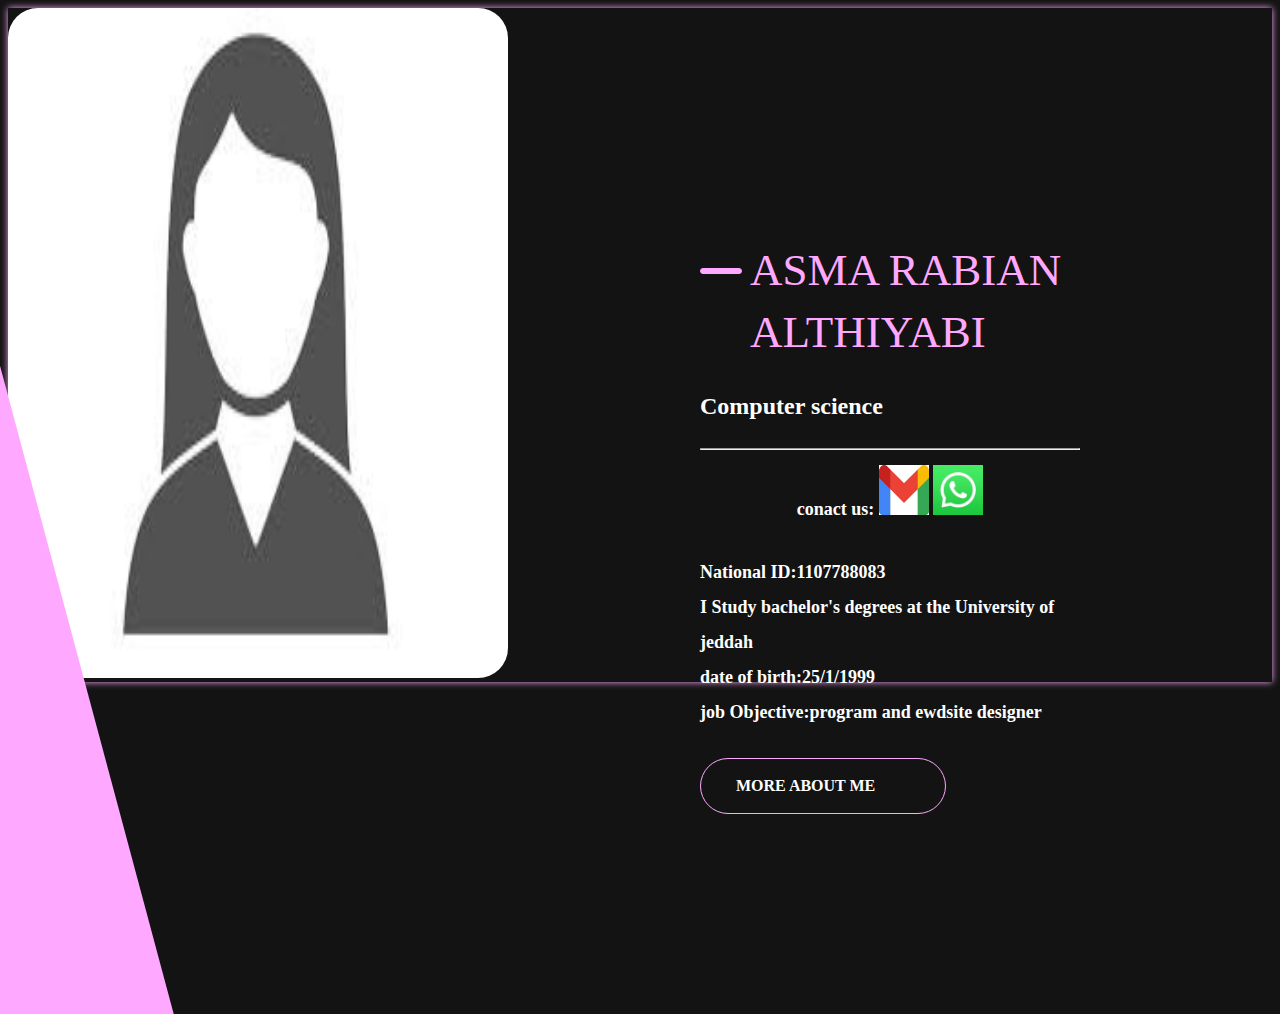
<file: index.html>
<!DOCTYPE html>
<html lang="en">
  <head>
    <meta charset="UTF-8">
    <meta http-equiv="X-UA-Compatible" content="IE=edge">
    <meta name="viewport" content="width=device-width, initial-scale=1.0">
    <title>Decument</title>
    <link rel="stylesheet" href="style.css">
  </head>
<body>

     <div class="container">
        <div class="cv">
         <h1> Asma Rabian Althiyabi</h1>
         <h2>Computer science </h2>
         <hr><center>
            <label>conact us:</label>
            <a href="mailto:asoom6630@gmail.com"><img src="Gmail.jpg" width=50px height="50px"></a>
            <a href="https://iwtsp.com/966534577794"><img src="Wats.jpg" width=50px height="50px"></a>
        
         </center>
         <p> National ID:1107788083 <br>
            I Study bachelor's degrees at the University of jeddah<br>
        date of birth:25/1/1999<br>
    job Objective:program and ewdsite designer</p>
              <a href="file:///C:/Users/%D8%A7%D8%B3%D9%85%D8%A7%D8%A1/Desktop/assamint/more%20about%20me.html"class="btn">more about me</a>
        </div>
        <div class="CV2">
            <img src="i am.jpg" alt="">
        </div>
        <div class="CV3"> </div>
     </div>

</body>
</html>
</file>
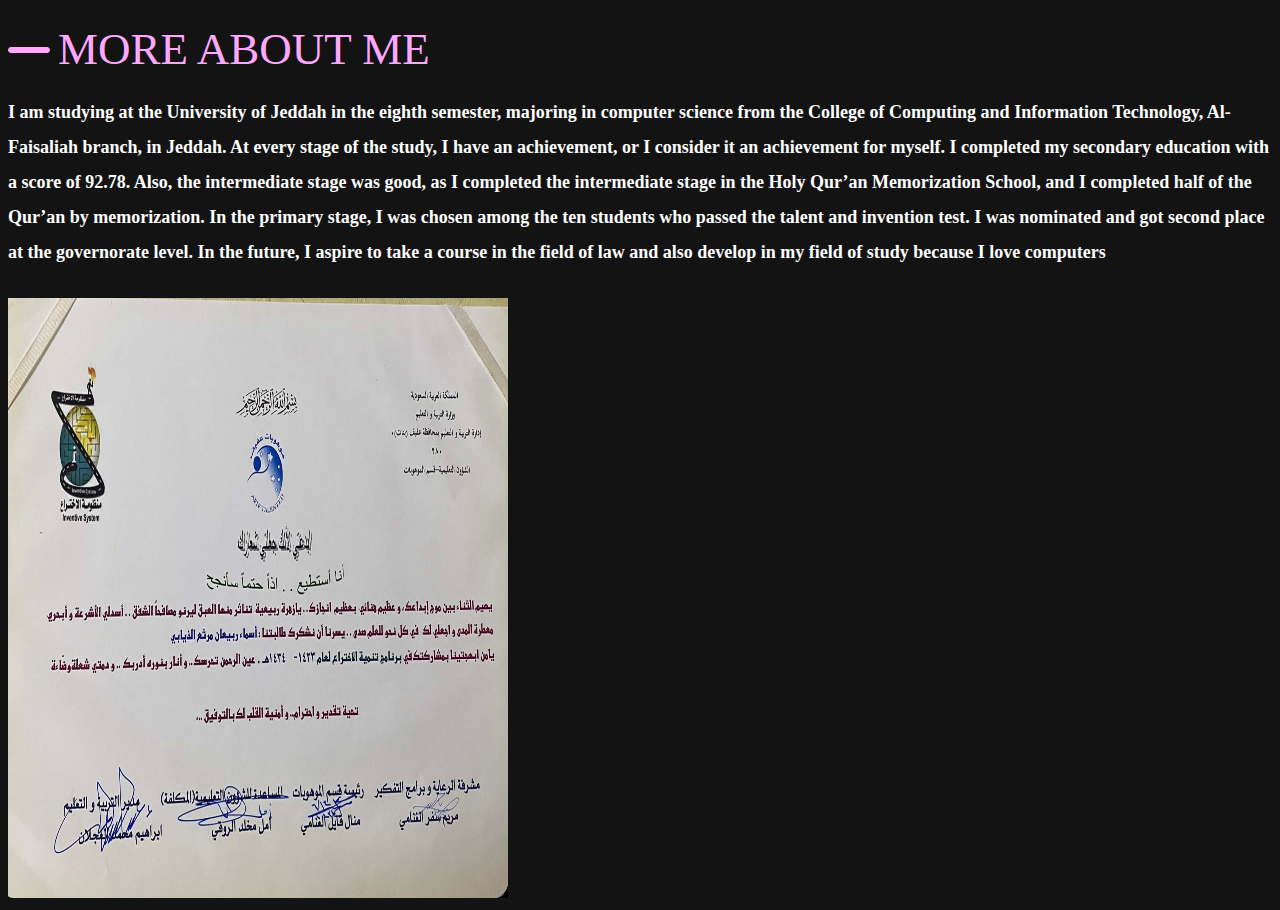
<file: more about me.html>
<!DOCTYPE html>
<html lang="en">
  <head>
    <meta charset="UTF-8">
    <meta http-equiv="X-UA-Compatible" content="IE=edge">
    <meta name="viewport" content="width=device-width, initial-scale=1.0">
    <title>Decument</title>
    <link rel="stylesheet" href="style.css">
  </head>
<body>
    <H1>More about me</H1>
    <p> I am studying at the University of Jeddah in the eighth semester, majoring in computer science from the College of Computing and Information Technology,
         Al-Faisaliah branch, in Jeddah.  At every stage of the study, I have an achievement, or I consider it an achievement for myself. I completed my secondary education with a score of 92.78. Also, the intermediate stage was good, as I completed the intermediate stage in the Holy Qur’an Memorization School, and I completed half of the Qur’an by memorization. In the primary stage, I was chosen among the ten students who passed the talent and invention test.  I was nominated and got second place at the governorate level.  In the future, I aspire to take a course in the field of law and also develop in my field of study because I love computers

    </p>
    <a href=""><img src="III.jpg" width=500px height="600px"></a>
</body>
</html>
</file>
<file: style.css>
body{
    background-color: #131313;
}
.cv{
    position: absolute;
    margin: 111px auto;
    top: -90px;
    left: 500px;
    padding: 200px;
}
.CV2{
    padding: absolute;
    background-position:top ;
    height: calc (900px - 90px);
    z-index: 11;
    left: 40px;
    top: 40px;
    box-shadow: 0 0 7px #ffa8ff;
}
.CV2 img{
    background-size: cover;
    max-width: 500px;
    height: 670px;
    border-radius: 30px 30px 30px 30px;
}
p{
    margin: 15px 0 28px;
    font-size: 16px;
    line-height: 35px;
    color: #fff;
    font-size: 18px;
    font-weight: bold;
}
center{
    margin: 15px 0 28px;
    font-size: 16px;
    line-height: 35px;
    color: #fff;
    font-size: 18px;
    font-weight: bold; 
}
h1{
    font-size: 45px;
    line-height: 62px;
    font-weight: 500;
    margin: 18px 0 10px;
    position: relative;
    padding-left: 50px;
    color: #ffa8ff;
    text-transform: uppercase;
}
h1::before{
  content: "";
  position: absolute;
  left: 0;
  top:29px;
  height: 4px;
  width: 40px;
  border-radius: 10px;
  border: 1px solid #ffa8ff;
  background-color: #ffa8ff;
}
h2{
    color:#fff;
    display: inline-block;
}
.btn{
    border: 1px solid #ffa8ff;
    font-size: 16px;
    color:#fff;
    transition: all .25s ease-in-out;
    text-transform: uppercase;
    padding: 16px 70px 16px 35px;
    font-weight: 600;
    text-decoration: none;
    display: inline-block;
    line-height: 1.4;
    border-radius: 35px;

}
.btn:hover{
    background-color: #ffa8ff;
}
.CV3{
    position: fixed;
    height: 200%;
    width: 100%;
    transform: rotate(-15deg);
    left: -100%;
    top: -50%;
    background-color: #ffa8ff;
}
</file>
